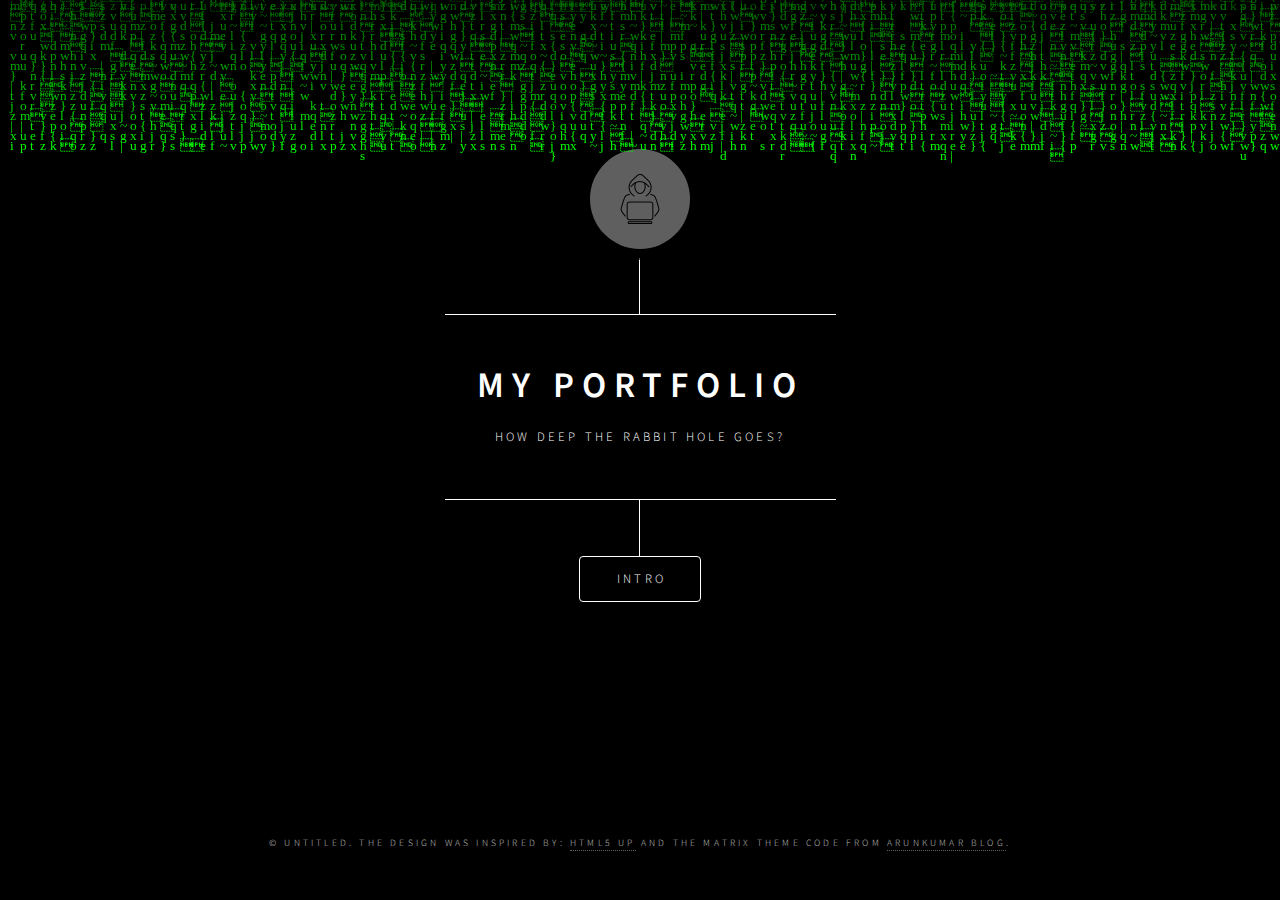
<file: index.html>
<!DOCTYPE HTML>
<!--
	Dimension by HTML5 UP
	html5up.net | @ajlkn
	Free for personal and commercial use under the CCA 3.0 license (html5up.net/license)
-->
<html>
	<head>
		<title>Ali's Portfolio</title>
		<meta charset="utf-8" />
		<meta name="viewport" content="width=device-width, initial-scale=1, user-scalable=no" />
		<link rel="stylesheet" href="assets/css/main.css" />
		<noscript><link rel="stylesheet" href="assets/css/noscript.css" /></noscript>
		<script src="https://ajax.googleapis.com/ajax/libs/jquery/1.7.1/jquery.min.js" type="text/javascript"></script>
		<meta charset="utf-8">

	</head>
	<body class="is-preload">






		<!-- Wrapper -->
			<div id="wrapper">

				<!-- Header -->
					<header id="header">
						<div class="log">
							<img  class="startImg" src="images/hacker-criminal-icon-white-background-can-be-used-web-logo-mobile-app-ui-ux-135313720.jpg" alt="">
							<!-- <span class="icon fa-gem"></span> -->
						</div>
						<div class="content">
							<div class="inner">
								<h1>My Portfolio</h1>
								<p>how deep the rabbit hole goes?</p>
							</div>
						</div>
						<nav>
							<ul>
								<li><a href="#intro">Intro</a></li>
								<!-- <li><a href="#work">Work</a></li>
								<li><a href="#about">About</a></li>
								<li><a href="#contact">Contact</a></li> -->
								<!-- <li><a href="#elements">Elements</a></li> -->
							</ul>
						</nav>
					</header>
					<div class="matrix">
						<canvas id="q" width="500" height="260"></canvas>
					</div>
					<script src="assets/js/matrix2.js"></script>
				<!-- Main -->
					<div id="main">

						<!-- Intro -->
							<article id="intro">
								<h2 class="major">Intro</h2>
								<span class="image main"><img height="200px" src="images/red_pill_blue_pill-copy3.gif" alt="" /></span>
								<h4 class="introText">Welcome Stranger....</h4>
								<p>At this moment, and right here, you are the chosen one for a discovering journey, between who am I, where I was and what I could become</p>
								<div class="text1">
									<p class="chooseBlue">By choosing the blue pill, you will go through my past and have an overview regarding my professional aspect</p>
									<p class="chooseRed">By choosing the red pill, I will take you to my future, and what might be yours also</p>
								</div>
								<div class="pills">
									<a class="pillLink" href="#background">
										<img class="pill" alt="Qries" src="images/images1.jpg"
										width=150" height="70">
									</a>
									<a class="pillLink" href="#myUnknown">
										<img class="pill" alt="Qries" src="images/images2.jpg"
										width=150" height="70">
									</a>
								</div>
							</article>

						<!-- Work -->
							<article id="background">
								<div class="tapHeader">
									<h2 class="major">background</h2>
									<p><a href="#intro">Back</a></p>
								</div>
								<span class="image main"><img src="images/pic2.jpg" alt="" /></span>
								<p>In this part you can decide what you want to discover</p>
								<p>Select a category from the list below based on your interest</p>
								<ul>
									<li><a href="#about">Who am I?</a></li>
									<li><a href="#education">My Education</a></li>
									<li><a href="#Jobs">previous occupations</a></li>
									<li><a href="#volunteering">Voluntury work</a></li>
									<li><a href="#interests">My interests</a></li>
								</ul>
							</article>
							<article id="about">
								<div class="tapHeader">
									<h2 class="major">Who am I?</h2>
									<div class="back_buttons">
										<p><a href="#background">Back</a></p>
										<p><a href="#intro">Way Back</a></p>
									</div>
								</div>
								<div class="starting_header">
									<h3>Palestinian</h3>
									<h4>Born and rasied in UAE</h4>
								</div>
								<p>Moved back to my homeland when I was 12, and since then I have been living in Ramallah. I am more of a practical and learn by doing kinda of person. I always find myself heading towards the paths that fits my nature, therefore I took atvantage of being in a flexable university and start working in early age, right after school.</p>
								<p>Starting by working in Handy Jobs which helped me to endure difficult circumstances, followed by getting passionate about youth work through my involvement in a voluntary program for one year in Austria. That one year was the basis of 7 years of career, and with it, I have refined myself to work smarter and be professional</p>
								<h4>My philosophy:</h4>
								<p>"I wanted to change the world... But the world changed me...."</p>
								<p>Using this quote I can describe the twist of how could my childhood dreams become real.</p>
								<p>As we grow older, we discover that it's getting impossible to achieve the actual dreams we had in our childhood, and as adults, we start to minimize our standreds regarding those dreams by realizing that the world doesn't run like we want it.</p>
								<p>In this situation you have the choice, either you lose all of your standards towards those dreams and just hang by</p>
								<p>Or, let the world change you first, and see how that could build you to be stronger and go back to achieve your dreams</p>
								<p>By that definition I embraced the changes and made them tackle the forgotten dreams, by dropping everything and focusing on becoming a software developer, that is my first dream ever, and today I am finally on the track I always wanted to take.</p>
								<span class="image main"><img src="images/pic4.jpg" alt="" /></span>
							</article>
							<article id="education">
								<div class="tapHeader">
									<h2 class="major">Education</h2>
									<div class="back_buttons">
										<p><a href="#background">Back</a></p>
										<p><a href="#intro">Way Back</a></p>
									</div>
								</div>
								<!-- <span class="image main"><img src="images/pic2.jpg" alt="" /></span> -->
								<p>I have study bussiness adminstration in Al-Quds open University</p>
							</article>
							<article id="Jobs">
								<div class="tapHeader">
									<h2 class="major">previous occupations</h2>
									<div class="back_buttons">
										<p><a href="#background">Back</a></p>
										<p><a href="#intro">Way Back</a></p>
									</div>
								</div>
								<!-- <span class="image main"><img src="images/pic2.jpg" alt="" /></span> -->
								<p>After finishing high school, i got my self involded in diffrent kind of careers, here's a list of them:</p>
								<ul>
									<li><a href="#sollar_system">Sollar System</a></li>
									<li><a href="#bait_byout">Educational resources development</a></li>
									<li><a href="#freelance">Trainer</a></li>
									<li><a href="#UNRWA">Translator and Interpter</a></li>
									<li><a href="#Jawwal">Customer support</a></li>
								</ul>
							</article>
							<article id="volunteering">
								<div class="tapHeader">
									<h2 class="major">Voluntury work</h2>
									<div class="back_buttons">
										<p><a href="#background">Back</a></p>
										<p><a href="#intro">Way Back</a></p>
									</div>
								</div>
								<!-- <span class="image main"><img src="images/pic2.jpg" alt="" /></span> -->
								<p>Voluntery work was the base of everything for me, with it i have establish my character and improven my soft and comunication skills</p>
								<p>here a list of my voluntry records</p>
								<ul>
									<li><a href="#evs">EVS</a></li>
									<li><a href="#loesje">Loesje</a></li>
								</ul>
							</article>
							<article id="interests">
								<div class="tapHeader">
									<h2 class="major">My interests</h2>
									<div class="back_buttons">
										<p><a href="#background">Back</a></p>
										<p><a href="#intro">Way Back</a></p>
									</div>
								</div>
								<!-- <span class="image main"><img src="images/pic2.jpg" alt="" /></span> -->
								<p>everything that intrests me are listed below:</p>
								<ul>
									<li><a href="#boardgames">Boardgames</a></li>
									<li><a href="#Swimming">Swimming</a></li>
								</ul>
							</article>
						<!-- About -->
							<article id="myUnknown">
								<div class="tapHeader">
									<h2 class="major">My Unknown</h2>
									<p><a href="#intro">Back</a></p>
								</div>
								<span class="image main"><img height="300px" src="images/pic3.jpg" alt="" /></span>
								<p>Glad you choose the red pill....</p>
								<p>In this section, you will have access to my matrix, all my work in the Software development sector, a summurization for what I have learned so far, and tips and advices for anyone who's up for the chellange to become a developer</p>
								<h5>this section is still under construction</h5>
							</article>

						<!-- Contact -->
							<article id="contact">
								<h2 class="major">Contact</h2>
								<form method="post" action="#">
									<div class="fields">
										<div class="field half">
											<label for="name">Name</label>
											<input type="text" name="name" id="name" />
										</div>
										<div class="field half">
											<label for="email">Email</label>
											<input type="text" name="email" id="email" />
										</div>
										<div class="field">
											<label for="message">Message</label>
											<textarea name="message" id="message" rows="4"></textarea>
										</div>
									</div>
									<ul class="actions">
										<li><input type="submit" value="Send Message" class="primary" /></li>
										<li><input type="reset" value="Reset" /></li>
									</ul>
								</form>
								<ul class="icons">
									<li><a href="#" class="icon brands fa-twitter"><span class="label">Twitter</span></a></li>
									<li><a href="#" class="icon brands fa-facebook-f"><span class="label">Facebook</span></a></li>
									<li><a href="#" class="icon brands fa-instagram"><span class="label">Instagram</span></a></li>
									<li><a href="#" class="icon brands fa-github"><span class="label">GitHub</span></a></li>
								</ul>
							</article>

						<!-- Elements -->
							<article id="elements">
								<h2 class="major">Elements</h2>

								<section>
									<h3 class="major">Text</h3>
									<p>This is <b>bold</b> and this is <strong>strong</strong>. This is <i>italic</i> and this is <em>emphasized</em>.
									This is <sup>superscript</sup> text and this is <sub>subscript</sub> text.
									This is <u>underlined</u> and this is code: <code>for (;;) { ... }</code>. Finally, <a href="#">this is a link</a>.</p>
									<hr />
									<h2>Heading Level 2</h2>
									<h3>Heading Level 3</h3>
									<h4>Heading Level 4</h4>
									<h5>Heading Level 5</h5>
									<h6>Heading Level 6</h6>
									<hr />
									<h4>Blockquote</h4>
									<blockquote>Fringilla nisl. Donec accumsan interdum nisi, quis tincidunt felis sagittis eget tempus euismod. Vestibulum ante ipsum primis in faucibus vestibulum. Blandit adipiscing eu felis iaculis volutpat ac adipiscing accumsan faucibus. Vestibulum ante ipsum primis in faucibus lorem ipsum dolor sit amet nullam adipiscing eu felis.</blockquote>
									<h4>Preformatted</h4>
									<pre><code>i = 0;

while (!deck.isInOrder()) {
    print 'Iteration ' + i;
    deck.shuffle();
    i++;
}

print 'It took ' + i + ' iterations to sort the deck.';</code></pre>
								</section>

								<section>
									<h3 class="major">Lists</h3>

									<h4>Unordered</h4>
									<ul>
										<li>Dolor pulvinar etiam.</li>
										<li>Sagittis adipiscing.</li>
										<li>Felis enim feugiat.</li>
									</ul>

									<h4>Alternate</h4>
									<ul class="alt">
										<li>Dolor pulvinar etiam.</li>
										<li>Sagittis adipiscing.</li>
										<li>Felis enim feugiat.</li>
									</ul>

									<h4>Ordered</h4>
									<ol>
										<li>Dolor pulvinar etiam.</li>
										<li>Etiam vel felis viverra.</li>
										<li>Felis enim feugiat.</li>
										<li>Dolor pulvinar etiam.</li>
										<li>Etiam vel felis lorem.</li>
										<li>Felis enim et feugiat.</li>
									</ol>
									<h4>Icons</h4>
									<ul class="icons">
										<li><a href="#" class="icon brands fa-twitter"><span class="label">Twitter</span></a></li>
										<li><a href="#" class="icon brands fa-facebook-f"><span class="label">Facebook</span></a></li>
										<li><a href="#" class="icon brands fa-instagram"><span class="label">Instagram</span></a></li>
										<li><a href="#" class="icon brands fa-github"><span class="label">Github</span></a></li>
									</ul>

									<h4>Actions</h4>
									<ul class="actions">
										<li><a href="#" class="button primary">Default</a></li>
										<li><a href="#" class="button">Default</a></li>
									</ul>
									<ul class="actions stacked">
										<li><a href="#" class="button primary">Default</a></li>
										<li><a href="#" class="button">Default</a></li>
									</ul>
								</section>

								<section>
									<h3 class="major">Table</h3>
									<h4>Default</h4>
									<div class="table-wrapper">
										<table>
											<thead>
												<tr>
													<th>Name</th>
													<th>Description</th>
													<th>Price</th>
												</tr>
											</thead>
											<tbody>
												<tr>
													<td>Item One</td>
													<td>Ante turpis integer aliquet porttitor.</td>
													<td>29.99</td>
												</tr>
												<tr>
													<td>Item Two</td>
													<td>Vis ac commodo adipiscing arcu aliquet.</td>
													<td>19.99</td>
												</tr>
												<tr>
													<td>Item Three</td>
													<td> Morbi faucibus arcu accumsan lorem.</td>
													<td>29.99</td>
												</tr>
												<tr>
													<td>Item Four</td>
													<td>Vitae integer tempus condimentum.</td>
													<td>19.99</td>
												</tr>
												<tr>
													<td>Item Five</td>
													<td>Ante turpis integer aliquet porttitor.</td>
													<td>29.99</td>
												</tr>
											</tbody>
											<tfoot>
												<tr>
													<td colspan="2"></td>
													<td>100.00</td>
												</tr>
											</tfoot>
										</table>
									</div>

									<h4>Alternate</h4>
									<div class="table-wrapper">
										<table class="alt">
											<thead>
												<tr>
													<th>Name</th>
													<th>Description</th>
													<th>Price</th>
												</tr>
											</thead>
											<tbody>
												<tr>
													<td>Item One</td>
													<td>Ante turpis integer aliquet porttitor.</td>
													<td>29.99</td>
												</tr>
												<tr>
													<td>Item Two</td>
													<td>Vis ac commodo adipiscing arcu aliquet.</td>
													<td>19.99</td>
												</tr>
												<tr>
													<td>Item Three</td>
													<td> Morbi faucibus arcu accumsan lorem.</td>
													<td>29.99</td>
												</tr>
												<tr>
													<td>Item Four</td>
													<td>Vitae integer tempus condimentum.</td>
													<td>19.99</td>
												</tr>
												<tr>
													<td>Item Five</td>
													<td>Ante turpis integer aliquet porttitor.</td>
													<td>29.99</td>
												</tr>
											</tbody>
											<tfoot>
												<tr>
													<td colspan="2"></td>
													<td>100.00</td>
												</tr>
											</tfoot>
										</table>
									</div>
								</section>

								<section>
									<h3 class="major">Buttons</h3>
									<ul class="actions">
										<li><a href="#" class="button primary">Primary</a></li>
										<li><a href="#" class="button">Default</a></li>
									</ul>
									<ul class="actions">
										<li><a href="#" class="button">Default</a></li>
										<li><a href="#" class="button small">Small</a></li>
									</ul>
									<ul class="actions">
										<li><a href="#" class="button primary icon solid fa-download">Icon</a></li>
										<li><a href="#" class="button icon solid fa-download">Icon</a></li>
									</ul>
									<ul class="actions">
										<li><span class="button primary disabled">Disabled</span></li>
										<li><span class="button disabled">Disabled</span></li>
									</ul>
								</section>

								<section>
									<h3 class="major">Form</h3>
									<form method="post" action="#">
										<div class="fields">
											<div class="field half">
												<label for="demo-name">Name</label>
												<input type="text" name="demo-name" id="demo-name" value="" placeholder="Jane Doe" />
											</div>
											<div class="field half">
												<label for="demo-email">Email</label>
												<input type="email" name="demo-email" id="demo-email" value="" placeholder="jane@untitled.tld" />
											</div>
											<div class="field">
												<label for="demo-category">Category</label>
												<select name="demo-category" id="demo-category">
													<option value="">-</option>
													<option value="1">Manufacturing</option>
													<option value="1">Shipping</option>
													<option value="1">Administration</option>
													<option value="1">Human Resources</option>
												</select>
											</div>
											<div class="field half">
												<input type="radio" id="demo-priority-low" name="demo-priority" checked>
												<label for="demo-priority-low">Low</label>
											</div>
											<div class="field half">
												<input type="radio" id="demo-priority-high" name="demo-priority">
												<label for="demo-priority-high">High</label>
											</div>
											<div class="field half">
												<input type="checkbox" id="demo-copy" name="demo-copy">
												<label for="demo-copy">Email me a copy</label>
											</div>
											<div class="field half">
												<input type="checkbox" id="demo-human" name="demo-human" checked>
												<label for="demo-human">Not a robot</label>
											</div>
											<div class="field">
												<label for="demo-message">Message</label>
												<textarea name="demo-message" id="demo-message" placeholder="Enter your message" rows="6"></textarea>
											</div>
										</div>
										<ul class="actions">
											<li><input type="submit" value="Send Message" class="primary" /></li>
											<li><input type="reset" value="Reset" /></li>
										</ul>
									</form>
								</section>

							</article>

					</div>

				<!-- Footer -->
					<footer id="footer">
						<p class="copyright">&copy; Untitled. The Design was inspired by: <a href="https://html5up.net">HTML5 UP</a> and the Matrix theme code from <a href="https://www.arungudelli.com/html5/matrix-effect-using-html5-and-javascript/">Arunkumar Blog</a>.</p>
					</footer>

			</div>

		<!-- BG -->
			<div id="bg"></div>

		<!-- Scripts -->
			<script src="assets/js/jquery.min.js"></script>
			<script src="assets/js/browser.min.js"></script>
			<script src="assets/js/breakpoints.min.js"></script>
			<script src="assets/js/util.js"></script>
			<script src="assets/js/main.js"></script>
			<!-- <script src="assets/js/matrix.js"></script> -->

	</body>
</html>
</file>
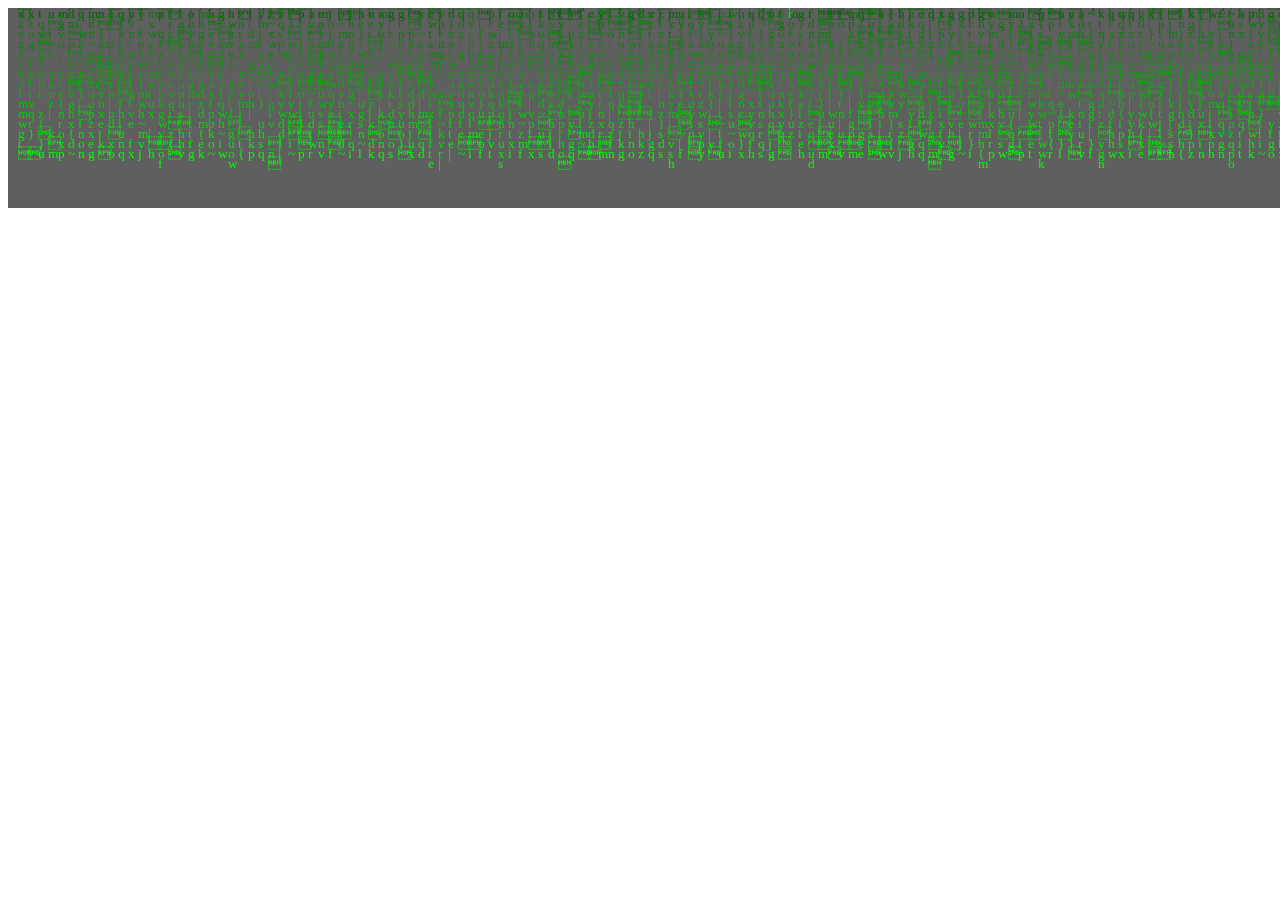
<file: test.html>
<!DOCTYPE html>
<html lang="en">
<head>
    <meta charset="UTF-8">
    <meta http-equiv="X-UA-Compatible" content="IE=edge">
    <meta name="viewport" content="width=device-width, initial-scale=1.0">
    <title>Document</title>
    <script src="https://ajax.googleapis.com/ajax/libs/jquery/1.7.1/jquery.min.js" type="text/javascript"></script>
    <meta charset="utf-8">
</head>
<body>
    <!-- <canvas id="canvas">Canvas is not supported in your browser.</canvas>
    <canvas id="canvas2">Canvas is not supported in your browser.</canvas> -->
    <div align="center">
        <canvas id="q" width="500" height="200">

        </canvas>
        <!-- <button id="play">Play</button>
        <button id="pause">pause</button> -->
        </div>

    <script src="assets/js/matrix2.js"></script>

</body>
</html>
</file>
<file: assets/css/noscript.css>
/*
	Dimension by HTML5 UP
	html5up.net | @ajlkn
	Free for personal and commercial use under the CCA 3.0 license (html5up.net/license)
*/

/* BG */

	body.is-preload #bg:before {
		background-color: transparent;
	}

/* Header */

	body.is-preload #header {
		-moz-filter: none;
		-webkit-filter: none;
		-ms-filter: none;
		filter: none;
	}

		body.is-preload #header > * {
			opacity: 1;
		}

		body.is-preload #header .content .inner {
			max-height: none;
			padding: 3rem 2rem;
			opacity: 1;
		}

/* Main */

	#main article {
		opacity: 1;
		margin: 4rem 0 0 0;
	}
</file>
<file: assets/css/main.css>
@import url(fontawesome-all.min.css);
@import url("https://fonts.googleapis.com/css?family=Source+Sans+Pro:300italic,600italic,300,600");

/*
	Dimension by HTML5 UP
	html5up.net | @ajlkn
	Free for personal and commercial use under the CCA 3.0 license (html5up.net/license)
*/
.matrix {
	/* border-radius: 50px; */
}
/* * {
	background-color: black;
} */

.starting_header {
	display: flex;
	align-items: center;
	justify-content: space-around;
	text-align: center;
}

.back_buttons {
	display: flex;
	/* flex-direction: column; */
	justify-content: space-around;
	align-items: center;
	width: 40%;
	height: 10%;
}

.text1 {
	display: flex;
	justify-content: space-around;
	align-items: center;
}

.chooseBlue {
	color: blue;
	font-weight: bold;
	text-shadow: 1px 1px #000000;
	text-align: center;
	flex: 1;
}

.chooseRed {
	color: red;
	font-weight: bold;
	text-align: center;
	flex: 1;
	text-shadow: 1px 1px #000000;
}

.pills {
	display: flex;
	justify-content: space-around;
}

.pill {
	border-radius: 50px;
	
}

#pillLink {
	text-decoration: none;

}

canvas {
	display: block;
	position:absolute;
	top:0;
	left:0;
	}

html, body, div, span, applet, object,
iframe, h1, h2, h3, h4, h5, h6, p, blockquote,
pre, a, abbr, acronym, address, big, cite,
code, del, dfn, em, img, ins, kbd, q, s, samp,
small, strike, strong, sub, sup, tt, var, b,
u, i, center, dl, dt, dd, ol, ul, li, fieldset,
form, label, legend, table, caption, tbody,
tfoot, thead, tr, th, td, article, aside,
canvas, details, embed, figure, figcaption,
footer, header, hgroup, menu, nav, output, ruby,
section, summary, time, mark, audio, video {
	margin: 0;
	padding: 0;
	border: 0;
	font-size: 100%;
	font: inherit;
	vertical-align: baseline;}

article, aside, details, figcaption, figure,
footer, header, hgroup, menu, nav, section {
	display: block;}

body {
	line-height: 1;
}

ol, ul {
	list-style: none;
}

blockquote, q {
	quotes: none;
}

	blockquote:before, blockquote:after, q:before, q:after {
		content: '';
		content: none;
	}

table {
	border-collapse: collapse;
	border-spacing: 0;
}

body {
	-webkit-text-size-adjust: none;
}

mark {
	background-color: transparent;
	color: inherit;
}

input::-moz-focus-inner {
	border: 0;
	padding: 0;
}

input, select, textarea {
	-moz-appearance: none;
	-webkit-appearance: none;
	-ms-appearance: none;
	appearance: none;
}

/* Basic */

	@-ms-viewport {
		width: device-width;
	}

	@media screen and (max-width: 480px) {

		html, body {
			min-width: 320px;
		}

	}

	html {
		box-sizing: border-box;
	}

	*, *:before, *:after {
		box-sizing: inherit;
	}

	body {
		background: #1b1f22;
	}

		body.is-preload *, body.is-preload *:before, body.is-preload *:after {
			-moz-animation: none !important;
			-webkit-animation: none !important;
			-ms-animation: none !important;
			animation: none !important;
			-moz-transition: none !important;
			-webkit-transition: none !important;
			-ms-transition: none !important;
			transition: none !important;
		}

/* Type */

	html {
		font-size: 16pt;
	}

		@media screen and (max-width: 1680px) {

			html {
				font-size: 12pt;
			}

		}

		@media screen and (max-width: 736px) {

			html {
				font-size: 11pt;
			}

		}

		@media screen and (max-width: 360px) {

			html {
				font-size: 10pt;
			}

		}

	body, input, select, textarea {
		color: #ffffff;
		font-family: "Source Sans Pro", sans-serif;
		font-weight: 300;
		font-size: 1rem;
		line-height: 1.65;
	}

	a {
		-moz-transition: color 0.2s ease-in-out, background-color 0.2s ease-in-out, border-bottom-color 0.2s ease-in-out;
		-webkit-transition: color 0.2s ease-in-out, background-color 0.2s ease-in-out, border-bottom-color 0.2s ease-in-out;
		-ms-transition: color 0.2s ease-in-out, background-color 0.2s ease-in-out, border-bottom-color 0.2s ease-in-out;
		transition: color 0.2s ease-in-out, background-color 0.2s ease-in-out, border-bottom-color 0.2s ease-in-out;
		border-bottom: dotted 1px rgba(255, 255, 255, 0.5);
		text-decoration: none;
		color: inherit;
	}

		a:hover {
			border-bottom-color: transparent;
		}

	strong, b {
		color: #ffffff;
		font-weight: 600;
	}

	em, i {
		font-style: italic;
	}

	p {
		margin: 0 0 2rem 0;
	}

	h1, h2, h3, h4, h5, h6 {
		color: #ffffff;
		font-weight: 600;
		line-height: 1.5;
		margin: 0 0 1rem 0;
		text-transform: uppercase;
		letter-spacing: 0.2rem;
	}

		h1 a, h2 a, h3 a, h4 a, h5 a, h6 a {
			color: inherit;
			text-decoration: none;
		}

		h1.major, h2.major, h3.major, h4.major, h5.major, h6.major {
			border-bottom: solid 1px #ffffff;
			width: -moz-max-content;
			width: -webkit-max-content;
			width: -ms-max-content;
			width: max-content;
			padding-bottom: 0.5rem;
			margin: 0 0 2rem 0;
		}



		.introText {
			text-align: center;
		}

		.tapHeader {
			display: flex;
			justify-content: space-between;
			align-items: center;
		}

	h1 {
		font-size: 2.25rem;
		line-height: 1.3;
		letter-spacing: 0.5rem;
	}

	h2 {
		font-size: 1.5rem;
		line-height: 1.4;
		letter-spacing: 0.5rem;
	}

	h3 {
		font-size: 1rem;
	}

	h4 {
		font-size: 0.8rem;
	}

	h5 {
		font-size: 0.7rem;
	}

	h6 {
		font-size: 0.6rem;
	}

	@media screen and (max-width: 736px) {

		h1 {
			font-size: 1.75rem;
			line-height: 1.4;
		}

		h2 {
			font-size: 1.25em;
			line-height: 1.5;
		}

	}

	sub {
		font-size: 0.8rem;
		position: relative;
		top: 0.5rem;
	}

	sup {
		font-size: 0.8rem;
		position: relative;
		top: -0.5rem;
	}

	blockquote {
		border-left: solid 4px #ffffff;
		font-style: italic;
		margin: 0 0 2rem 0;
		padding: 0.5rem 0 0.5rem 2rem;
	}

	code {
		background: rgba(255, 255, 255, 0.075);
		border-radius: 4px;
		font-family: "Courier New", monospace;
		font-size: 0.9rem;
		margin: 0 0.25rem;
		padding: 0.25rem 0.65rem;
	}

	pre {
		-webkit-overflow-scrolling: touch;
		font-family: "Courier New", monospace;
		font-size: 0.9rem;
		margin: 0 0 2rem 0;
	}

		pre code {
			display: block;
			line-height: 1.75;
			padding: 1rem 1.5rem;
			overflow-x: auto;
		}

	hr {
		border: 0;
		border-bottom: solid 1px #ffffff;
		margin: 2.75rem 0;
	}

	.align-left {
		text-align: left;
	}

	.align-center {
		text-align: center;
	}

	.align-right {
		text-align: right;
	}

/* Form */

	form {
		margin: 0 0 2rem 0;
	}

		form > :last-child {
			margin-bottom: 0;
		}

		form > .fields {
			display: -moz-flex;
			display: -webkit-flex;
			display: -ms-flex;
			display: flex;
			-moz-flex-wrap: wrap;
			-webkit-flex-wrap: wrap;
			-ms-flex-wrap: wrap;
			flex-wrap: wrap;
			width: calc(100% + 3rem);
			margin: -1.5rem 0 2rem -1.5rem;
		}

			form > .fields > .field {
				-moz-flex-grow: 0;
				-webkit-flex-grow: 0;
				-ms-flex-grow: 0;
				flex-grow: 0;
				-moz-flex-shrink: 0;
				-webkit-flex-shrink: 0;
				-ms-flex-shrink: 0;
				flex-shrink: 0;
				padding: 1.5rem 0 0 1.5rem;
				width: calc(100% - 1.5rem);
			}

				form > .fields > .field.half {
					width: calc(50% - 0.75rem);
				}

				form > .fields > .field.third {
					width: calc(100%/3 - 0.5rem);
				}

				form > .fields > .field.quarter {
					width: calc(25% - 0.375rem);
				}

		@media screen and (max-width: 480px) {

			form > .fields {
				width: calc(100% + 3rem);
				margin: -1.5rem 0 2rem -1.5rem;
			}

				form > .fields > .field {
					padding: 1.5rem 0 0 1.5rem;
					width: calc(100% - 1.5rem);
				}

					form > .fields > .field.half {
						width: calc(100% - 1.5rem);
					}

					form > .fields > .field.third {
						width: calc(100% - 1.5rem);
					}

					form > .fields > .field.quarter {
						width: calc(100% - 1.5rem);
					}

		}

	label {
		color: #ffffff;
		display: block;
		font-size: 0.8rem;
		font-weight: 300;
		letter-spacing: 0.2rem;
		line-height: 1.5;
		margin: 0 0 1rem 0;
		text-transform: uppercase;
	}

	input[type="text"],
	input[type="password"],
	input[type="email"],
	input[type="tel"],
	select,
	textarea {
		-moz-appearance: none;
		-webkit-appearance: none;
		-ms-appearance: none;
		appearance: none;
		-moz-transition: border-color 0.2s ease-in-out, box-shadow 0.2s ease-in-out, background-color 0.2s ease-in-out;
		-webkit-transition: border-color 0.2s ease-in-out, box-shadow 0.2s ease-in-out, background-color 0.2s ease-in-out;
		-ms-transition: border-color 0.2s ease-in-out, box-shadow 0.2s ease-in-out, background-color 0.2s ease-in-out;
		transition: border-color 0.2s ease-in-out, box-shadow 0.2s ease-in-out, background-color 0.2s ease-in-out;
		background-color: transparent;
		border-radius: 4px;
		border: solid 1px #ffffff;
		color: inherit;
		display: block;
		outline: 0;
		padding: 0 1rem;
		text-decoration: none;
		width: 100%;
	}

		input[type="text"]:invalid,
		input[type="password"]:invalid,
		input[type="email"]:invalid,
		input[type="tel"]:invalid,
		select:invalid,
		textarea:invalid {
			box-shadow: none;
		}

		input[type="text"]:focus,
		input[type="password"]:focus,
		input[type="email"]:focus,
		input[type="tel"]:focus,
		select:focus,
		textarea:focus {
			background: rgba(255, 255, 255, 0.075);
			border-color: #ffffff;
			box-shadow: 0 0 0 1px #ffffff;
		}

	select {
		background-image: url("data:image/svg+xml;charset=utf8,%3Csvg xmlns='http://www.w3.org/2000/svg' width='40' height='40' preserveAspectRatio='none' viewBox='0 0 40 40'%3E%3Cpath d='M9.4,12.3l10.4,10.4l10.4-10.4c0.2-0.2,0.5-0.4,0.9-0.4c0.3,0,0.6,0.1,0.9,0.4l3.3,3.3c0.2,0.2,0.4,0.5,0.4,0.9 c0,0.4-0.1,0.6-0.4,0.9L20.7,31.9c-0.2,0.2-0.5,0.4-0.9,0.4c-0.3,0-0.6-0.1-0.9-0.4L4.3,17.3c-0.2-0.2-0.4-0.5-0.4-0.9 c0-0.4,0.1-0.6,0.4-0.9l3.3-3.3c0.2-0.2,0.5-0.4,0.9-0.4S9.1,12.1,9.4,12.3z' fill='%23ffffff' /%3E%3C/svg%3E");
		background-size: 1.25rem;
		background-repeat: no-repeat;
		background-position: calc(100% - 1rem) center;
		height: 2.75rem;
		padding-right: 2.75rem;
		text-overflow: ellipsis;
	}

		select option {
			color: #ffffff;
			background: #1b1f22;
		}

		select:focus::-ms-value {
			background-color: transparent;
		}

		select::-ms-expand {
			display: none;
		}

	input[type="text"],
	input[type="password"],
	input[type="email"],
	select {
		height: 2.75rem;
	}

	textarea {
		padding: 0.75rem 1rem;
	}

	input[type="checkbox"],
	input[type="radio"] {
		-moz-appearance: none;
		-webkit-appearance: none;
		-ms-appearance: none;
		appearance: none;
		display: block;
		float: left;
		margin-right: -2rem;
		opacity: 0;
		width: 1rem;
		z-index: -1;
	}

		input[type="checkbox"] + label,
		input[type="radio"] + label {
			text-decoration: none;
			-moz-user-select: none;
			-webkit-user-select: none;
			-ms-user-select: none;
			user-select: none;
			color: #ffffff;
			cursor: pointer;
			display: inline-block;
			font-size: 0.8rem;
			font-weight: 300;
			margin: 0 0 0.5rem 0;
			padding-left: 2.65rem;
			padding-right: 0.75rem;
			position: relative;
		}

			input[type="checkbox"] + label:before,
			input[type="radio"] + label:before {
				-moz-osx-font-smoothing: grayscale;
				-webkit-font-smoothing: antialiased;
				display: inline-block;
				font-style: normal;
				font-variant: normal;
				text-rendering: auto;
				line-height: 1;
				text-transform: none !important;
				font-family: 'Font Awesome 5 Free';
				font-weight: 900;
			}

			input[type="checkbox"] + label:before,
			input[type="radio"] + label:before {
				-moz-transition: border-color 0.2s ease-in-out, box-shadow 0.2s ease-in-out, background-color 0.2s ease-in-out;
				-webkit-transition: border-color 0.2s ease-in-out, box-shadow 0.2s ease-in-out, background-color 0.2s ease-in-out;
				-ms-transition: border-color 0.2s ease-in-out, box-shadow 0.2s ease-in-out, background-color 0.2s ease-in-out;
				transition: border-color 0.2s ease-in-out, box-shadow 0.2s ease-in-out, background-color 0.2s ease-in-out;
				border-radius: 4px;
				border: solid 1px #ffffff;
				content: '';
				display: inline-block;
				height: 1.65rem;
				left: 0;
				line-height: 1.65rem;
				position: absolute;
				text-align: center;
				top: -0.15rem;
				width: 1.65rem;
			}

		input[type="checkbox"]:checked + label:before,
		input[type="radio"]:checked + label:before {
			background: #ffffff !important;
			border-color: #ffffff !important;
			color: #1b1f22;
			content: '\f00c';
		}

		input[type="checkbox"]:focus + label:before,
		input[type="radio"]:focus + label:before {
			background: rgba(255, 255, 255, 0.075);
			border-color: #ffffff;
			box-shadow: 0 0 0 1px #ffffff;
		}

	input[type="checkbox"] + label:before {
		border-radius: 4px;
	}

	input[type="radio"] + label:before {
		border-radius: 100%;
	}

	::-webkit-input-placeholder {
		color: rgba(255, 255, 255, 0.5) !important;
		opacity: 1.0;
	}

	:-moz-placeholder {
		color: rgba(255, 255, 255, 0.5) !important;
		opacity: 1.0;
	}

	::-moz-placeholder {
		color: rgba(255, 255, 255, 0.5) !important;
		opacity: 1.0;
	}

	:-ms-input-placeholder {
		color: rgba(255, 255, 255, 0.5) !important;
		opacity: 1.0;
	}

	.formerize-placeholder {
		color: rgba(255, 255, 255, 0.5) !important;
		opacity: 1.0;
	}

/* Box */

	.box {
		border-radius: 4px;
		border: solid 1px #ffffff;
		margin-bottom: 2rem;
		padding: 1.5em;
	}

		.box > :last-child,
		.box > :last-child > :last-child,
		.box > :last-child > :last-child > :last-child {
			margin-bottom: 0;
		}

		.box.alt {
			border: 0;
			border-radius: 0;
			padding: 0;
		}

/* Icon */

	.icon {
		text-decoration: none;
		border-bottom: none;
		position: relative;
	}

		.icon:before {
			-moz-osx-font-smoothing: grayscale;
			-webkit-font-smoothing: antialiased;
			display: inline-block;
			font-style: normal;
			font-variant: normal;
			text-rendering: auto;
			line-height: 1;
			text-transform: none !important;
			font-family: fantasy;
			font-family: 'Font Awesome 5 Free';
			font-weight: 400;
		}

		.icon > .label {
			display: none;
		}

		.icon:before {
			line-height: inherit;
		}

		.icon.solid:before {
			font-weight: 900;
		}

		.icon.brands:before {
			font-family: 'Font Awesome 5 Brands';
		}

/* Image */

	.image {
		border-radius: 4px;
		border: 0;
		display: inline-block;
		position: relative;
	}

		.image:before {
			pointer-events: none;
			background-image: url("../../images/overlay.png");
			background-color: rgba(19, 21, 25, 0.5);
			border-radius: 4px;
			content: '';
			display: block;
			height: 100%;
			left: 0;
			opacity: 0.5;
			position: absolute;
			top: 0;
			width: 100%;
		}

		.image img {
			border-radius: 4px;
			display: block;
		}

		.image.left, .image.right {
			max-width: 40%;
		}

			.image.left img, .image.right img {
				width: 100%;
			}

		.image.left {
			float: left;
			padding: 0 1.5em 1em 0;
			top: 0.25em;
		}

		.image.right {
			float: right;
			padding: 0 0 1em 1.5em;
			top: 0.25em;
		}

		.image.fit {
			display: block;
			margin: 0 0 2rem 0;
			width: 100%;
		}

			.image.fit img {
				width: 100%;
			}

		.image.main {
			display: block;
			margin: 2.5rem 0;
			width: 100%;
		}

			.image.main img {
				width: 100%;
			}

		@media screen and (max-width: 736px) {

			.image.main {
				margin: 2rem 0;
			}

		}

		@media screen and (max-width: 480px) {

			.image.main {
				margin: 1.5rem 0;
			}

		}

/* List */

	ol {
		list-style: decimal;
		margin: 0 0 2rem 0;
		padding-left: 1.25em;
	}

		ol li {
			padding-left: 0.25em;
		}

	ul {
		list-style: disc;
		margin: 0 0 2rem 0;
		padding-left: 1em;
	}

		ul li {
			padding-left: 0.5em;
		}

		ul.alt {
			list-style: none;
			padding-left: 0;
		}

			ul.alt li {
				border-top: solid 1px #ffffff;
				padding: 0.5em 0;
			}

				ul.alt li:first-child {
					border-top: 0;
					padding-top: 0;
				}

	dl {
		margin: 0 0 2rem 0;
	}

		dl dt {
			display: block;
			font-weight: 600;
			margin: 0 0 1rem 0;
		}

		dl dd {
			margin-left: 2rem;
		}

/* Actions */

	ul.actions {
		display: -moz-flex;
		display: -webkit-flex;
		display: -ms-flex;
		display: flex;
		cursor: default;
		list-style: none;
		margin-left: -1rem;
		padding-left: 0;
	}

		ul.actions li {
			padding: 0 0 0 1rem;
			vertical-align: middle;
		}

		ul.actions.special {
			-moz-justify-content: center;
			-webkit-justify-content: center;
			-ms-justify-content: center;
			justify-content: center;
			width: 100%;
			margin-left: 0;
		}

			ul.actions.special li:first-child {
				padding-left: 0;
			}

		ul.actions.stacked {
			-moz-flex-direction: column;
			-webkit-flex-direction: column;
			-ms-flex-direction: column;
			flex-direction: column;
			margin-left: 0;
		}

			ul.actions.stacked li {
				padding: 1.3rem 0 0 0;
			}

				ul.actions.stacked li:first-child {
					padding-top: 0;
				}

		ul.actions.fit {
			width: calc(100% + 1rem);
		}

			ul.actions.fit li {
				-moz-flex-grow: 1;
				-webkit-flex-grow: 1;
				-ms-flex-grow: 1;
				flex-grow: 1;
				-moz-flex-shrink: 1;
				-webkit-flex-shrink: 1;
				-ms-flex-shrink: 1;
				flex-shrink: 1;
				width: 100%;
			}

				ul.actions.fit li > * {
					width: 100%;
				}

			ul.actions.fit.stacked {
				width: 100%;
			}

		@media screen and (max-width: 480px) {

			ul.actions:not(.fixed) {
				-moz-flex-direction: column;
				-webkit-flex-direction: column;
				-ms-flex-direction: column;
				flex-direction: column;
				margin-left: 0;
				width: 100% !important;
			}

				ul.actions:not(.fixed) li {
					-moz-flex-grow: 1;
					-webkit-flex-grow: 1;
					-ms-flex-grow: 1;
					flex-grow: 1;
					-moz-flex-shrink: 1;
					-webkit-flex-shrink: 1;
					-ms-flex-shrink: 1;
					flex-shrink: 1;
					padding: 1rem 0 0 0;
					text-align: center;
					width: 100%;
				}

					ul.actions:not(.fixed) li > * {
						width: 100%;
					}

					ul.actions:not(.fixed) li:first-child {
						padding-top: 0;
					}

					ul.actions:not(.fixed) li input[type="submit"],
					ul.actions:not(.fixed) li input[type="reset"],
					ul.actions:not(.fixed) li input[type="button"],
					ul.actions:not(.fixed) li button,
					ul.actions:not(.fixed) li .button {
						width: 100%;
					}

						ul.actions:not(.fixed) li input[type="submit"].icon:before,
						ul.actions:not(.fixed) li input[type="reset"].icon:before,
						ul.actions:not(.fixed) li input[type="button"].icon:before,
						ul.actions:not(.fixed) li button.icon:before,
						ul.actions:not(.fixed) li .button.icon:before {
							margin-left: -0.5em;
						}

		}

/* Icons */

	ul.icons {
		cursor: default;
		list-style: none;
		padding-left: 0;
	}

		ul.icons li {
			display: inline-block;
			padding: 0 0.75em 0 0;
		}

			ul.icons li:last-child {
				padding-right: 0;
			}

			ul.icons li a {
				border-radius: 100%;
				box-shadow: inset 0 0 0 1px #ffffff;
				display: inline-block;
				height: 2.25rem;
				line-height: 2.25rem;
				text-align: center;
				width: 2.25rem;
			}

				ul.icons li a:hover {
					background-color: rgba(255, 255, 255, 0.075);
				}

				ul.icons li a:active {
					background-color: rgba(255, 255, 255, 0.175);
				}

/* Table */

	.table-wrapper {
		-webkit-overflow-scrolling: touch;
		overflow-x: auto;
	}

	table {
		margin: 0 0 2rem 0;
		width: 100%;
	}

		table tbody tr {
			border: solid 1px #ffffff;
			border-left: 0;
			border-right: 0;
		}

			table tbody tr:nth-child(2n + 1) {
				background-color: rgba(255, 255, 255, 0.075);
			}

		table td {
			padding: 0.75em 0.75em;
		}

		table th {
			color: #ffffff;
			font-size: 0.9em;
			font-weight: 600;
			padding: 0 0.75em 0.75em 0.75em;
			text-align: left;
		}

		table thead {
			border-bottom: solid 2px #ffffff;
		}

		table tfoot {
			border-top: solid 2px #ffffff;
		}

		table.alt {
			border-collapse: separate;
		}

			table.alt tbody tr td {
				border: solid 1px #ffffff;
				border-left-width: 0;
				border-top-width: 0;
			}

				table.alt tbody tr td:first-child {
					border-left-width: 1px;
				}

			table.alt tbody tr:first-child td {
				border-top-width: 1px;
			}

			table.alt thead {
				border-bottom: 0;
			}

			table.alt tfoot {
				border-top: 0;
			}

/* Button */

	input[type="submit"],
	input[type="reset"],
	input[type="button"],
	button,
	.button {
		-moz-appearance: none;
		-webkit-appearance: none;
		-ms-appearance: none;
		appearance: none;
		-moz-transition: background-color 0.2s ease-in-out, color 0.2s ease-in-out;
		-webkit-transition: background-color 0.2s ease-in-out, color 0.2s ease-in-out;
		-ms-transition: background-color 0.2s ease-in-out, color 0.2s ease-in-out;
		transition: background-color 0.2s ease-in-out, color 0.2s ease-in-out;
		background-color: transparent;
		border-radius: 4px;
		border: 0;
		box-shadow: inset 0 0 0 1px #ffffff;
		color: #ffffff !important;
		cursor: pointer;
		display: inline-block;
		font-size: 0.8rem;
		font-weight: 300;
		height: 2.75rem;
		letter-spacing: 0.2rem;
		line-height: 2.75rem;
		outline: 0;
		padding: 0 1.25rem 0 1.35rem;
		text-align: center;
		text-decoration: none;
		text-transform: uppercase;
		white-space: nowrap;
	}

		input[type="submit"]:hover,
		input[type="reset"]:hover,
		input[type="button"]:hover,
		button:hover,
		.button:hover {
			background-color: rgba(255, 255, 255, 0.075);
		}

		input[type="submit"]:active,
		input[type="reset"]:active,
		input[type="button"]:active,
		button:active,
		.button:active {
			background-color: rgba(255, 255, 255, 0.175);
		}

		input[type="submit"].icon:before,
		input[type="reset"].icon:before,
		input[type="button"].icon:before,
		button.icon:before,
		.button.icon:before {
			margin-right: 0.5em;
		}

		input[type="submit"].fit,
		input[type="reset"].fit,
		input[type="button"].fit,
		button.fit,
		.button.fit {
			width: 100%;
		}

		input[type="submit"].small,
		input[type="reset"].small,
		input[type="button"].small,
		button.small,
		.button.small {
			font-size: 0.6rem;
			height: 2.0625rem;
			line-height: 2.0625rem;
		}

		input[type="submit"].primary,
		input[type="reset"].primary,
		input[type="button"].primary,
		button.primary,
		.button.primary {
			background-color: #ffffff;
			color: #1b1f22 !important;
			font-weight: 600;
		}

		input[type="submit"].disabled, input[type="submit"]:disabled,
		input[type="reset"].disabled,
		input[type="reset"]:disabled,
		input[type="button"].disabled,
		input[type="button"]:disabled,
		button.disabled,
		button:disabled,
		.button.disabled,
		.button:disabled {
			pointer-events: none;
			cursor: default;
			opacity: 0.25;
		}

	input[type="submit"],
	input[type="reset"],
	input[type="button"],
	button {
		line-height: calc(2.75rem - 2px);
	}

/* BG */

	#bg {
		-moz-transform: scale(1.0);
		-webkit-transform: scale(1.0);
		-ms-transform: scale(1.0);
		transform: scale(1.0);
		-webkit-backface-visibility: hidden;
		position: fixed;
		top: 0;
		left: 0;
		width: 100%;
		height: 100vh;
		z-index: 1;
	}

		#bg:before, #bg:after {
			content: '';
			display: block;
			position: absolute;
			top: 0;
			left: 0;
			width: 100%;
			height: 100%;
		}

		#bg:before {
			-moz-transition: background-color 2.5s ease-in-out;
			-webkit-transition: background-color 2.5s ease-in-out;
			-ms-transition: background-color 2.5s ease-in-out;
			transition: background-color 2.5s ease-in-out;
			-moz-transition-delay: 0.75s;
			-webkit-transition-delay: 0.75s;
			-ms-transition-delay: 0.75s;
			transition-delay: 0.75s;
			background-image: linear-gradient(to top, rgba(19, 21, 25, 0.5), rgba(19, 21, 25, 0.5)), url("../../images/overlay.png");
			background-size: auto,
 256px 256px;
			background-position: center,
 center;
			background-repeat: no-repeat,
 repeat;
			z-index: 2;
		}

		#bg:after {
			-moz-transform: scale(1.125);
			-webkit-transform: scale(1.125);
			-ms-transform: scale(1.125);
			transform: scale(1.125);
			-moz-transition: -moz-transform 0.325s ease-in-out, -moz-filter 0.325s ease-in-out;
			-webkit-transition: -webkit-transform 0.325s ease-in-out, -webkit-filter 0.325s ease-in-out;
			-ms-transition: -ms-transform 0.325s ease-in-out, -ms-filter 0.325s ease-in-out;
			transition: transform 0.325s ease-in-out, filter 0.325s ease-in-out;
			background-image: url("../../images/bg.jpg");
			background-position: center;
			background-size: cover;
			background-repeat: no-repeat;
			z-index: 1;
		}

		body.is-article-visible #bg:after {
			-moz-transform: scale(1.0825);
			-webkit-transform: scale(1.0825);
			-ms-transform: scale(1.0825);
			transform: scale(1.0825);
			-moz-filter: blur(0.2rem);
			-webkit-filter: blur(0.2rem);
			-ms-filter: blur(0.2rem);
			filter: blur(0.2rem);
		}

		body.is-preload #bg:before {
			background-color: #000000;
		}

/* Wrapper */

	#wrapper {
		display: -moz-flex;
		display: -webkit-flex;
		display: -ms-flex;
		display: flex;
		-moz-flex-direction: column;
		-webkit-flex-direction: column;
		-ms-flex-direction: column;
		flex-direction: column;
		-moz-align-items: center;
		-webkit-align-items: center;
		-ms-align-items: center;
		align-items: center;
		-moz-justify-content: space-between;
		-webkit-justify-content: space-between;
		-ms-justify-content: space-between;
		justify-content: space-between;
		position: relative;
		min-height: 100vh;
		width: 100%;
		padding: 4rem 2rem;
		z-index: 3;
		background-color: black;
	}

		#wrapper:before {
			content: '';
			display: block;
		}

		@media screen and (max-width: 1680px) {

			#wrapper {
				padding: 3rem 2rem;
			}

		}

		@media screen and (max-width: 736px) {

			#wrapper {
				padding: 2rem 1rem;
			}

		}

		@media screen and (max-width: 480px) {

			#wrapper {
				padding: 1rem;
			}

		}

/* Header */

	#header {
		display: -moz-flex;
		display: -webkit-flex;
		display: -ms-flex;
		display: flex;
		-moz-flex-direction: column;
		-webkit-flex-direction: column;
		-ms-flex-direction: column;
		flex-direction: column;
		-moz-align-items: center;
		-webkit-align-items: center;
		-ms-align-items: center;
		align-items: center;
		-moz-transition: -moz-transform 0.325s ease-in-out, -moz-filter 0.325s ease-in-out, opacity 0.325s ease-in-out;
		-webkit-transition: -webkit-transform 0.325s ease-in-out, -webkit-filter 0.325s ease-in-out, opacity 0.325s ease-in-out;
		-ms-transition: -ms-transform 0.325s ease-in-out, -ms-filter 0.325s ease-in-out, opacity 0.325s ease-in-out;
		transition: transform 0.325s ease-in-out, filter 0.325s ease-in-out, opacity 0.325s ease-in-out;
		background-image: -moz-radial-gradient(rgba(0, 0, 0, 0.25) 25%, rgba(0, 0, 0, 0) 55%);
		background-image: -webkit-radial-gradient(rgba(0, 0, 0, 0.25) 25%, rgba(0, 0, 0, 0) 55%);
		background-image: -ms-radial-gradient(rgba(0, 0, 0, 0.25) 25%, rgba(0, 0, 0, 0) 55%);
		background-image: radial-gradient(rgba(0, 0, 0, 0.25) 25%, rgba(0, 0, 0, 0) 55%);
		max-width: 100%;
		text-align: center;
	}

		#header > * {
			-moz-transition: opacity 0.325s ease-in-out;
			-webkit-transition: opacity 0.325s ease-in-out;
			-ms-transition: opacity 0.325s ease-in-out;
			transition: opacity 0.325s ease-in-out;
			position: relative;
			margin-top: 3.5rem;
		}

			#header > *:before {
				content: '';
				display: block;
				position: absolute;
				top: calc(-3.5rem - 1px);
				left: calc(50% - 1px);
				width: 1px;
				height: calc(3.5rem + 1px);
				background: #ffffff;
			}

		#header > :first-child {
			margin-top: 0;
		}

			#header > :first-child:before {
				display: none;
			}

		#header .logo {
			width: 5.5rem;
			height: 5.5rem;
			line-height: 5.5rem;
			border: solid 1px #ffffff;
			border-radius: 100%;
		}

		.startImg {
			size: 5px;
			border-radius: 50px;
			height: 100px;
			width: 100px;
		}

			#header .logo .icon:before {
				font-size: 2rem;
			}

		#header .content {
			border-style: solid;
			border-color: #ffffff;
			border-top-width: 1px;
			border-bottom-width: 1px;
			max-width: 100%;
		}

			#header .content .inner {
				-moz-transition: max-height 0.75s ease, padding 0.75s ease, opacity 0.325s ease-in-out;
				-webkit-transition: max-height 0.75s ease, padding 0.75s ease, opacity 0.325s ease-in-out;
				-ms-transition: max-height 0.75s ease, padding 0.75s ease, opacity 0.325s ease-in-out;
				transition: max-height 0.75s ease, padding 0.75s ease, opacity 0.325s ease-in-out;
				-moz-transition-delay: 0.25s;
				-webkit-transition-delay: 0.25s;
				-ms-transition-delay: 0.25s;
				transition-delay: 0.25s;
				padding: 3rem 2rem;
				max-height: 40rem;
				overflow: hidden;
			}

				#header .content .inner > :last-child {
					margin-bottom: 0;
				}

			#header .content p {
				text-transform: uppercase;
				letter-spacing: 0.2rem;
				font-size: 0.8rem;
				line-height: 2;
			}

		#header nav ul {
			display: -moz-flex;
			display: -webkit-flex;
			display: -ms-flex;
			display: flex;
			margin-bottom: 0;
			list-style: none;
			padding-left: 0;
			border: solid 1px #ffffff;
			border-radius: 4px;
		}

			#header nav ul li {
				padding-left: 0;
				border-left: solid 1px #ffffff;
			}

				#header nav ul li:first-child {
					border-left: 0;
				}

				#header nav ul li a {
					display: block;
					min-width: 7.5rem;
					height: 2.75rem;
					line-height: 2.75rem;
					padding: 0 1.25rem 0 1.45rem;
					text-transform: uppercase;
					letter-spacing: 0.2rem;
					font-size: 0.8rem;
					border-bottom: 0;
				}

					#header nav ul li a:hover {
						background-color: rgba(255, 255, 255, 0.075);
					}

					#header nav ul li a:active {
						background-color: rgba(255, 255, 255, 0.175);
					}

		#header nav.use-middle:after {
			content: '';
			display: block;
			position: absolute;
			top: 0;
			left: calc(50% - 1px);
			width: 1px;
			height: 100%;
			background: #ffffff;
		}

		#header nav.use-middle ul li.is-middle {
			border-left: 0;
		}

		body.is-article-visible #header {
			-moz-transform: scale(0.95);
			-webkit-transform: scale(0.95);
			-ms-transform: scale(0.95);
			transform: scale(0.95);
			-moz-filter: blur(0.1rem);
			-webkit-filter: blur(0.1rem);
			-ms-filter: blur(0.1rem);
			filter: blur(0.1rem);
			opacity: 0;
		}

		body.is-preload #header {
			-moz-filter: blur(0.125rem);
			-webkit-filter: blur(0.125rem);
			-ms-filter: blur(0.125rem);
			filter: blur(0.125rem);
		}

			body.is-preload #header > * {
				opacity: 0;
			}

			body.is-preload #header .content .inner {
				max-height: 0;
				padding-top: 0;
				padding-bottom: 0;
				opacity: 0;
			}

		@media screen and (max-width: 980px) {

			#header .content p br {
				display: none;
			}

		}

		@media screen and (max-width: 736px) {

			#header > * {
				margin-top: 2rem;
			}

				#header > *:before {
					top: calc(-2rem - 1px);
					height: calc(2rem + 1px);
				}

			#header .logo {
				width: 4.75rem;
				height: 4.75rem;
				line-height: 4.75rem;
			}

				#header .logo .icon:before {
					font-size: 1.75rem;
				}

			#header .content .inner {
				padding: 2.5rem 1rem;
			}

			#header .content p {
				line-height: 1.875;
			}

		}

		@media screen and (max-width: 480px) {

			#header {
				padding: 1.5rem 0;
			}

				#header .content .inner {
					padding: 2.5rem 0;
				}

				#header nav ul {
					-moz-flex-direction: column;
					-webkit-flex-direction: column;
					-ms-flex-direction: column;
					flex-direction: column;
					min-width: 10rem;
					max-width: 100%;
				}

					#header nav ul li {
						border-left: 0;
						border-top: solid 1px #ffffff;
					}

						#header nav ul li:first-child {
							border-top: 0;
						}

						#header nav ul li a {
							height: 3rem;
							line-height: 3rem;
							min-width: 0;
							width: 100%;
						}

				#header nav.use-middle:after {
					display: none;
				}

		}

/* Main */

	#main {
		-moz-flex-grow: 1;
		-webkit-flex-grow: 1;
		-ms-flex-grow: 1;
		flex-grow: 1;
		-moz-flex-shrink: 1;
		-webkit-flex-shrink: 1;
		-ms-flex-shrink: 1;
		flex-shrink: 1;
		display: -moz-flex;
		display: -webkit-flex;
		display: -ms-flex;
		display: flex;
		-moz-align-items: center;
		-webkit-align-items: center;
		-ms-align-items: center;
		align-items: center;
		-moz-justify-content: center;
		-webkit-justify-content: center;
		-ms-justify-content: center;
		justify-content: center;
		-moz-flex-direction: column;
		-webkit-flex-direction: column;
		-ms-flex-direction: column;
		flex-direction: column;
		position: relative;
		max-width: 100%;
		z-index: 3;

	}

		#main article {
			-moz-transform: translateY(0.25rem);
			-webkit-transform: translateY(0.25rem);
			-ms-transform: translateY(0.25rem);
			transform: translateY(0.25rem);
			-moz-transition: opacity 0.325s ease-in-out, -moz-transform 0.325s ease-in-out;
			-webkit-transition: opacity 0.325s ease-in-out, -webkit-transform 0.325s ease-in-out;
			-ms-transition: opacity 0.325s ease-in-out, -ms-transform 0.325s ease-in-out;
			transition: opacity 0.325s ease-in-out, transform 0.325s ease-in-out;
			padding: 4.5rem 2.5rem 1.5rem 2.5rem ;
			position: relative;
			width: 40rem;
			max-width: 100%;
			background-color: rgba(27, 31, 34, 0.85);
			border-radius: 4px;
			opacity: 0;
		}

			#main article.active {
				-moz-transform: translateY(0);
				-webkit-transform: translateY(0);
				-ms-transform: translateY(0);
				transform: translateY(0);
				opacity: 1;
			}

			#main article .close {
				display: block;
				position: absolute;
				top: 0;
				right: 0;
				width: 4rem;
				height: 4rem;
				cursor: pointer;
				text-indent: 4rem;
				overflow: hidden;
				white-space: nowrap;
			}

				#main article .close:before {
					-moz-transition: background-color 0.2s ease-in-out;
					-webkit-transition: background-color 0.2s ease-in-out;
					-ms-transition: background-color 0.2s ease-in-out;
					transition: background-color 0.2s ease-in-out;
					content: '';
					display: block;
					position: absolute;
					top: 0.75rem;
					left: 0.75rem;
					width: 2.5rem;
					height: 2.5rem;
					border-radius: 100%;
					background-position: center;
					background-image: url("data:image/svg+xml;charset=utf8,%3Csvg xmlns='http://www.w3.org/2000/svg' xmlns:xlink='http://www.w3.org/1999/xlink' width='20px' height='20px' viewBox='0 0 20 20' zoomAndPan='disable'%3E%3Cstyle%3Eline %7B stroke: %23ffffff%3B stroke-width: 1%3B %7D%3C/style%3E%3Cline x1='2' y1='2' x2='18' y2='18' /%3E%3Cline x1='18' y1='2' x2='2' y2='18' /%3E%3C/svg%3E");
					background-size: 20px 20px;
					background-repeat: no-repeat;
				}

				#main article .close:hover:before {
					background-color: rgba(255, 255, 255, 0.075);
				}

				#main article .close:active:before {
					background-color: rgba(255, 255, 255, 0.175);
				}

		@media screen and (max-width: 736px) {

			#main article {
				padding: 3.5rem 2rem 0.5rem 2rem ;
			}

				#main article .close:before {
					top: 0.875rem;
					left: 0.875rem;
					width: 2.25rem;
					height: 2.25rem;
					background-size: 14px 14px;
				}

		}

		@media screen and (max-width: 480px) {

			#main article {
				padding: 3rem 1.5rem 0.5rem 1.5rem ;
			}

		}

/* Footer */

	#footer {
		-moz-transition: -moz-transform 0.325s ease-in-out, -moz-filter 0.325s ease-in-out, opacity 0.325s ease-in-out;
		-webkit-transition: -webkit-transform 0.325s ease-in-out, -webkit-filter 0.325s ease-in-out, opacity 0.325s ease-in-out;
		-ms-transition: -ms-transform 0.325s ease-in-out, -ms-filter 0.325s ease-in-out, opacity 0.325s ease-in-out;
		transition: transform 0.325s ease-in-out, filter 0.325s ease-in-out, opacity 0.325s ease-in-out;
		width: 100%;
		max-width: 100%;
		margin-top: 2rem;
		text-align: center;
	}

		#footer .copyright {
			letter-spacing: 0.2rem;
			font-size: 0.6rem;
			opacity: 0.75;
			margin-bottom: 0;
			text-transform: uppercase;
		}

		body.is-article-visible #footer {
			-moz-transform: scale(0.95);
			-webkit-transform: scale(0.95);
			-ms-transform: scale(0.95);
			transform: scale(0.95);
			-moz-filter: blur(0.1rem);
			-webkit-filter: blur(0.1rem);
			-ms-filter: blur(0.1rem);
			filter: blur(0.1rem);
			opacity: 0;
		}

		body.is-preload #footer {
			opacity: 0;
		}
</file>
